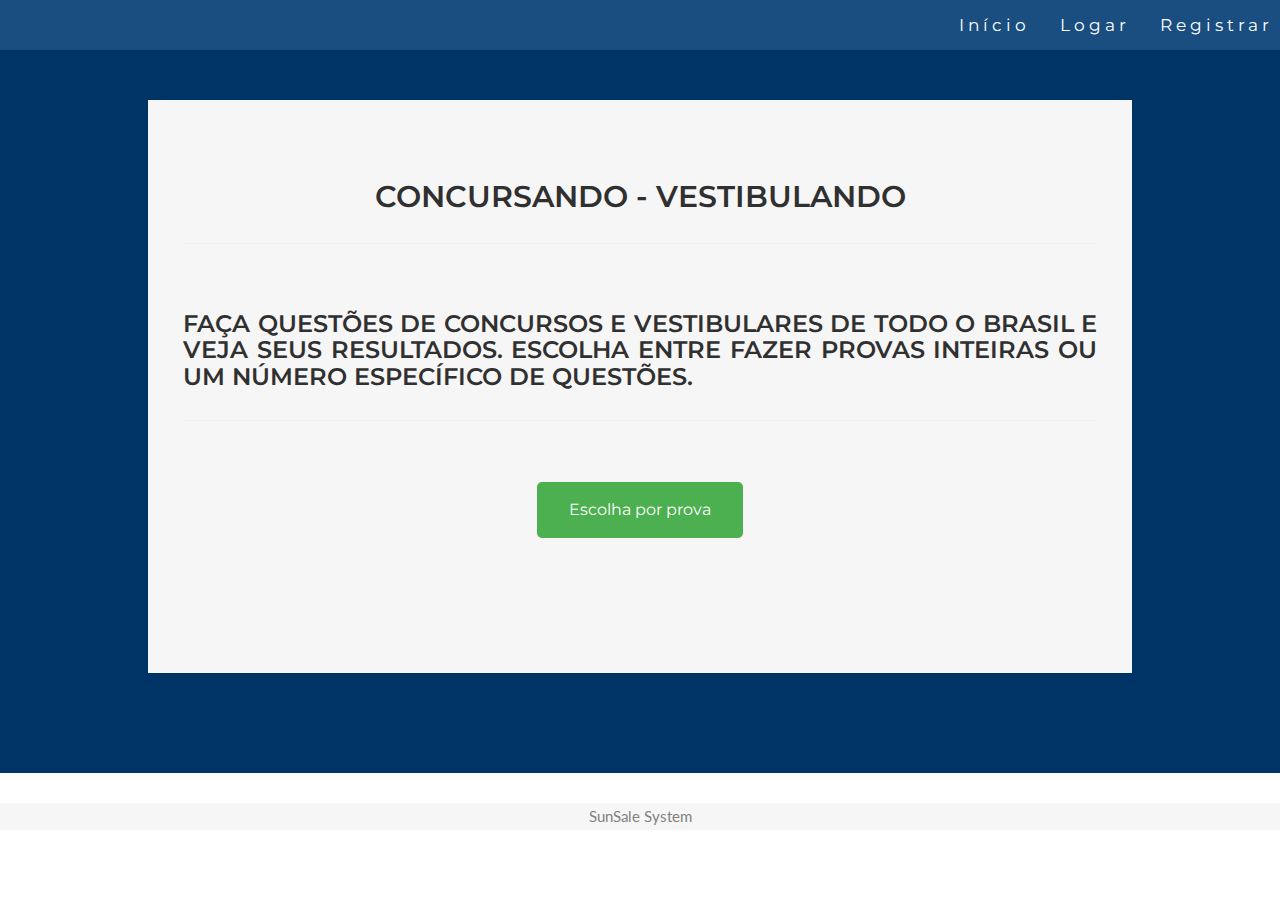
<file: index.html>
<!DOCTYPE html>
<html lang="pt-br">
<head>
    <script type="text/javascript" src="javascript/jquery.js"></script>
    <link rel="icon" type="../image/png" sizes="25x17" href="images/logo16x16.png">
    <link rel="manifest" href="/manifest.json">
    <title>Concursando - Vestibulando</title>
    <meta charset="UTF-8">
    <meta name="viewport" content="width=device-width, initial-scale=1">
    <link rel="stylesheet" href="http://maxcdn.bootstrapcdn.com/bootstrap/3.3.7/css/bootstrap.min.css">
    <link href="http://fonts.googleapis.com/css?family=Montserrat" rel="stylesheet" type="text/css">
    <link href="http://fonts.googleapis.com/css?family=Lato" rel="stylesheet" type="text/css">
    <script src="http://ajax.googleapis.com/ajax/libs/jquery/3.2.1/jquery.min.js"></script>
    <script src="http://maxcdn.bootstrapcdn.com/bootstrap/3.3.7/js/bootstrap.min.js"></script>
    <script type="text/javascript" src="javascript/scriptpagina.obfuscated.js"></script>
    <script type="text/javascript" src="javascript/jquery.maskedinput.js"></script>
    <link href="http://maxcdn.bootstrapcdn.com/font-awesome/4.7.0/css/font-awesome.min.css" rel="stylesheet">
    <link rel="stylesheet" href="css/style.css" type="text/css">
</head>

<body id="home" data-spy="scroll" data-target=".navbar" data-offset="60">
    <div id="loading">
        <img id="loading-image" src="images/hug.gif" alt="Loading..." />
    </div>
    <div class="modal fade" id="modalLogar" role="dialog">
        <div class="modal-dialog">
            <div class="modal-content">
                <div class="modal-header">
                    <button type="button" class="close" data-dismiss="modal">×</button>
                    <h4 class="modal-title" id="tituloModal">Login</h4>
                </div>
                <div class="modal-body">
                    Login:
                    <br>
                    <div class="input-group floating-label">
                        <input class="form-control valid" data-val="true"  data-val-length-max="50" data-val-required="* Campo obrigatório!!" id="UserLogin" name="UserLogin" placeholder="" type="text" value="" required>
                        <span class="validationMessage field-validation-valid" data-valmsg-for="UserLogin" data-valmsg-replace="true">
                        </span>
                        <span class="input-group-addon">
                            <i class="glyphicon glyphicon-user"></i>
                        </span>
                    </div>
                    Senha:
                    <br>
                    <div class="input-group floating-label">
                        <input class="form-control" data-val="true" data-val-required="* Campo obrigatório!!" id="UserPassword" name="UserPassword" placeholder="" type="password" required>
                        <span class="field-validation-valid validationMessage" data-valmsg-for="UserPassword" data-valmsg-replace="true">
                        </span>
                        <span class="input-group-addon">
                            <i class="glyphicon glyphicon-lock"></i>
                        </span>
                    </div>
                    <a target="_blank" href="EsqueciSenha.html">Esqueci a senha</a>
                    <div class="modal-footer">
                        <button value="Login" id="logar" onclick="logar()" class="btn btn-info">Login</button>
                    </div>
                </div>            
            </div>
        </div>
    </div>
    <div class="modal fade" id="modalAlterarSenha" role="dialog">
        <div class="modal-dialog">
            <div class="modal-content">
                <div class="modal-header">
                    <button type="button" class="close" data-dismiss="modal">×</button>
                    <h4 class="modal-title" id="tituloModal">Alterar Senha</h4>
                </div>
                <div class="modal-body">
                    Nova Senha:
                    <br>
                    <div class="input-group floating-label">
                        <input class="form-control" data-val="true" data-val-required="* Campo obrigatório!!" id="senhaAlterar" name="senhaAlterar" placeholder="" type="password" required>
                        <span class="field-validation-valid validationMessage" data-valmsg-for="senhaAlterar" data-valmsg-replace="true">
                        </span>
                        <span class="input-group-addon">
                            <i class="glyphicon glyphicon-lock"></i>
                        </span>
                    </div>
                    <div class="modal-footer">
                        <button value="alterarSenha" id="alterarSenha" onclick="AlterarSenha()" class="btn btn-info">Alterar</button>
                    </div>
                </div>            
            </div>
        </div>
    </div>
    <div class="modal fade" id="myModal" role="dialog">
        <div class="modal-dialog">
            <div class="modal-content">
                <div class="modal-header">
                    <button type="button" class="close" data-dismiss="modal">&times;</button>
                    <h4 class="modal-title" id="tituloModal"></h4>
                </div>
                <div class="modal-body" id="textoModal">
                </div>
                <div class="modal-footer">
                    <button type="button" class="btn btn-default" data-dismiss="modal">Close</button>
                </div>
            </div>
        </div>
    </div>
    <div class="topnav navbar navbar-default navbar-fixed-top">
        <ul class="nav navbar-nav navbar-right">
            <li id="navbarInicio">
                <a onclick="document.location.reload(true);">Início</a>
            </li>
            <li id="navbarLogar">
                <a onclick="AbreModalLogar();">Logar</a>
            </li>
            <li id="navbarProvas">
                <a onclick="AbreListagemProvas();">Provas</a>
            </li>
            <li id="navbarCadastrar">
                <a  onclick="AbrePaginaCadastrar();">Registrar</a>
            </li>
            <li id="navbarCadastrarProva">
                <a onclick="CadastrarProva();">Cadastrar Prova</a>
            </li>
            <li id="navbarAlterarSenha">
                <a onclick="AbreModalAlterarSenha();">Alterar Senha</a>
            </li>
            <li id="navbarSair">
                <a onclick="Deslogar();">Sair</a>
            </li>
            <li>
                &nbsp;
            </li>
        </ul>
    </div>
    <div class="jumbotron">
        <div class="interna" style="background-color: #dddddd;" align="justify">
            <div id="contact" class="container-fluid bg-grey">
                <div class="row">
                    <div class="row">
                        <div class="col-sm-12">
                            <h2 style="text-align: center;">
                                Concursando - Vestibulando
                            </h2>
                            <hr>
                            <br>
                        </div>
                    </div>
                </div>
                <div class="row" id="espacoInicio">
                    <div class="row">
                        <div class="col-sm-12">
                            <h3>
                                Faça questões de concursos e vestibulares de todo o Brasil e veja seus resultados. Escolha entre fazer provas inteiras ou um número específico de questões.
                            </h3>
                            <hr>
                            <br>
                        </div>
                    </div>
                    <div>
                        <div class="col-sm-12">
                            <div class="row">
                                <div class="col-sm-12 form-group" id="game">
                                    <h4 style="text-align: center;">
                                        <button class="buttonStartGame" onclick="AbreListagemProvas()">Escolha por prova</button>
                                        <br>
                                        <button class="buttonInicio" style="display: none;" onclick="EscolherNumeroQuestoes()">Escolha por quantidade de questões</button>
                                        <br>
                                    </h4>
                                </div>
                            </div>
                        </div>
                    </div>
                </div>
                <div class="row" id="espacoCadastrarUsuario">
                    <div class="col-sm-12">
                        <h3>
                            Qual seu nome?
                        </h3>
                        <input class="form-control" id="nome" name="nome" placeholder="Nome" type="text" required>
                        <h3>
                            Qual seu email? (Precisamos dessa informação caso precise recuperar a senha e para logar no site!)
                        </h3>
                        <input class="form-control" id="email" name="email" placeholder="E-mail" type="email" required>
                        <h3>
                            Senha?
                        </h3>
                        <input class="form-control" id="senha" name="senha" placeholder="" type="password" required>
                        <h3>
                            Data da nascimento?
                        </h3>
                        <input class="form-control" id="dataNascimento" name="dataNascimento" placeholder="" type="date" required>
                        <h4 style="text-align: center;">
                            <button id="botaoCadastrar" class="buttonStartGame" onclick="CadastrarUsuario()">Cadastrar</button>
                        </h4>
                    </div>
                </div>
                <div class="row" id="espacoProvas">
                    
                </div>
                <div class="row" id="espacoQuestoes">
                    
                </div>
                <div class="row" id="espacoExercicio">
                    <div class="row">
                        <div class="col-sm-2">
                            <button class="buttonInicio" onclick="document.location.reload(true);">Início</button>

                            <h4 style="text-align: left;">
                                Tempo:
                                <br>
                                <b style="color: blue;" id="time">
                                </b>
                                <br>
                                <br>
                                <h1 style="text-align: center;color:blue;" id="lugarTotal">

                                </h1>
                            </h4>
                        </div>
                        <div class="col-sm-8">
                            <h4 id="lugarParaConta">

                            </h4>
                        </div>
                    </div>
                    <div class="row" id="LugarProximaQuestao">

                    </div>
                </div>
            </div>
        </div>
    </div>
    <footer class="bg-grey" style="text-align: center;">
        SunSale System
    </footer>
    </div>
</body>

</html>

<script>

    document.getElementById('espacoInicio').hidden = false;
    document.getElementById('espacoCadastrarUsuario').hidden = true;
    document.getElementById('espacoProvas').hidden = true;
    document.getElementById('espacoQuestoes').hidden = true;
    document.getElementById('espacoExercicio').hidden = true;
    
    ControlaNavBar();
    removeLoader();
    topo();

    function ControlaNavBar(){
        document.getElementById('navbarSair').style.display = sessionStorage.getItem('logado') != '1' ? 'none' : '';
        document.getElementById('navbarAlterarSenha').style.display = sessionStorage.getItem('logado') != '1' ? 'none' : '';
        document.getElementById('navbarProvas').style.display = sessionStorage.getItem('logado') != '1' ? 'none' : '';
        
        document.getElementById('navbarLogar').style.display = sessionStorage.getItem('logado') == '1' ? 'none' : '';
        document.getElementById('navbarCadastrar').style.display = sessionStorage.getItem('logado') == '1' ? 'none' : '';

        document.getElementById('navbarCadastrarProva').style.display = sessionStorage.getItem('logado') == '1' && sessionStorage.getItem('admin') == '1' ? '' : 'none';
    }

    function AbrePaginaCadastrar() {
        document.getElementById('espacoInicio').hidden = true;
        document.getElementById('espacoCadastrarUsuario').hidden = false;
        document.getElementById('espacoProvas').hidden = true;
        document.getElementById('espacoQuestoes').hidden = true;
        document.getElementById('espacoExercicio').hidden = true;
        
        document.getElementById('nome').focus();
    }

    function AbreListagemProvas(){
        if(!logado()){
            alerta('Você precisa estar logado!');
            return;
        }

        openLoader();

        document.getElementById('espacoInicio').hidden = true;
        document.getElementById('espacoCadastrarUsuario').hidden = true;
        document.getElementById('espacoProvas').hidden = false;
        document.getElementById('espacoQuestoes').hidden = true;
        document.getElementById('espacoExercicio').hidden = true;
        
        BuscarProvas();
    }

    function AbreListagemQuestoesProva(codigoProva, prova){
        openLoader();

        document.getElementById('espacoInicio').hidden = true;
        document.getElementById('espacoCadastrarUsuario').hidden = true;
        document.getElementById('espacoProvas').hidden = true;
        document.getElementById('espacoQuestoes').hidden = false;
        document.getElementById('espacoExercicio').hidden = true;
        
        BuscarQuestoes(codigoProva, prova);
    }

    function AbreFazerQuestao(codigoProva, codigoQuestao){
        openLoader();

        document.getElementById('espacoInicio').hidden = true;
        document.getElementById('espacoCadastrarUsuario').hidden = true;
        document.getElementById('espacoProvas').hidden = true;
        document.getElementById('espacoQuestoes').hidden = true;
        document.getElementById('espacoExercicio').hidden = false;
        
        PreencheTime();
        PreencheQuestao(codigoQuestao, codigoProva);
    }

    function AbreModalLogar(){
        $("#modalLogar").modal();
    }

    function AbreModalAlterarSenha(){
        $("#modalAlterarSenha").modal();
    }
    
    function Deslogar(){
        sessionStorage.setItem('logado', '0');
        sessionStorage.setItem('usuario', '');
        sessionStorage.setItem('admin', '0');
        sessionStorage.setItem('CodigoUsuario', '-1');
        document.location.reload(true);
    }

    function alerta(mensagem) {
        AbrirModal("Alerta", mensagem);
    }

    function informa(mensagem) {
        AbrirModal("Informação", mensagem);
    }

    function AbrirModal(tituloModal, textoModal) {
        var titulo = document.querySelector('#tituloModal');
        var texto = document.querySelector('#textoModal');

        titulo.innerHTML = '';
        titulo.innerHTML = tituloModal;
        texto.innerHTML = '';
        texto.innerHTML = '<p>' + textoModal + '</p>';

        $("#myModal").modal();
        document.getElementById('UserLogin').focus();
    }

    function logar(){
        document.getElementById('logar').disabled = true;

        var login = document.getElementById('UserLogin').value;
        var pass = document.getElementById('UserPassword').value;

        openLoader();
        Login(login, pass);
    }

    function CadastrarUsuario(){
        var nome = document.getElementById('nome').value;
        var email = document.getElementById('email').value;
        var password = document.getElementById('senha').value;
        var datanascimento = document.getElementById('dataNascimento').value;

        document.getElementById('botaoCadastrar').disabled = true;
        
        openLoader();
        InserirUsuario(nome, email, password, datanascimento);
        removeLoader();
    }

    function AlterarSenha(){
        var codigo = sessionStorage.getItem('CodigoUsuario');
        var senha = document.getElementById('senhaAlterar').value;

        openLoader();
        var result = AtualizaSenha(codigo, senha);
        removeLoader();
    }

    function CadastrarProva(){
        AbreUrlNewTab('http://concursando.sunsalesystem.com.br/InsereProva.html');
    }

    function removeLoader(){
        $( "#loading" ).fadeOut(500, function() {
            document.getElementById('loading').hidden = true;
        });  
    }

    function openLoader(){
        document.getElementById('loading').style["display"] = "";
        pollVisibility();
    }

    const delay = ms => new Promise(resolve => setTimeout(resolve, ms));
    async function pollVisibility() {
        try {
            if (document.getElementById("loading").style.display == '') {
                return null;
            } else {
                return await delay(100).then(pollVisibility);
            }
        } catch (e) {
            console.log(e)
        }
    }

    function PreencheTime() {
        document.getElementById('time').innerHTML = '00:00:00';
        hora = 0;
        minuto = 0;
        segundo = 0;

        interval = setInterval(function () {
            segundo++;
            if (segundo == 60) {
                segundo = 0;
                minuto++;
            }
            if (minuto == 60) {
                minuto = 0;
                hora++;
            }
            document.getElementById('time').innerHTML = (hora >= 10 ? hora : '0' + hora) + ":" +
                (minuto >= 10 ? minuto : '0' + minuto) + ":" +
                (segundo >= 10 ? segundo : '0' + segundo);
        }, 1000);
    }

</script>
</file>
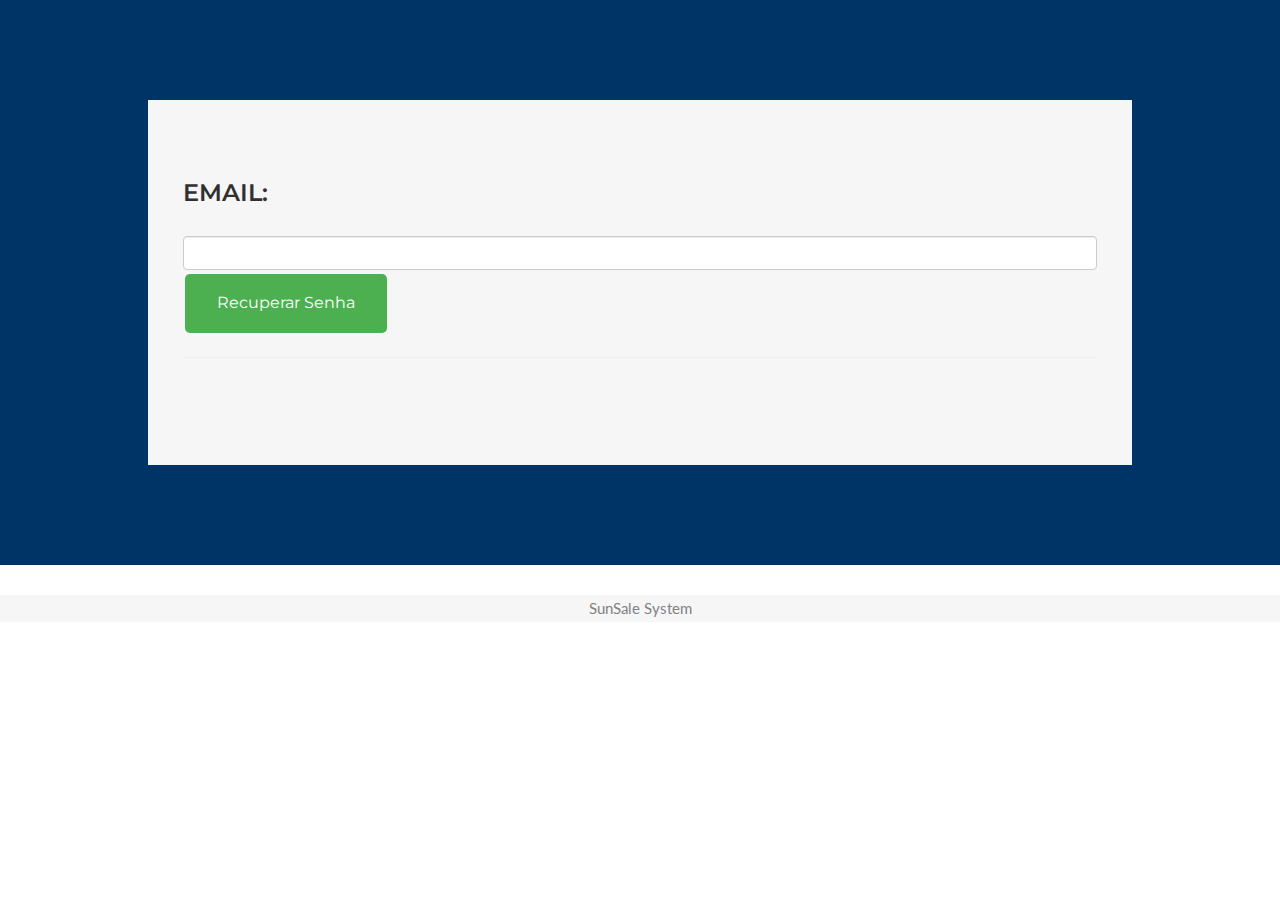
<file: EsqueciSenha.html>
<!DOCTYPE html>
<html lang="pt-br">

<head>
    <script type="text/javascript" src="javascript/jquery.js"></script>
    <link rel="icon" type="../image/png" sizes="25x17" href="images/logo16x16.png">
    <link rel="manifest" href="/manifest.json">
    <title>Concursando - Vestibulando</title>
    <meta charset="UTF-8">
    <meta name="viewport" content="width=device-width, initial-scale=1">
    <link rel="stylesheet" href="http://maxcdn.bootstrapcdn.com/bootstrap/3.3.7/css/bootstrap.min.css">
    <link href="http://fonts.googleapis.com/css?family=Montserrat" rel="stylesheet" type="text/css">
    <link href="http://fonts.googleapis.com/css?family=Lato" rel="stylesheet" type="text/css">
    <script src="http://ajax.googleapis.com/ajax/libs/jquery/3.2.1/jquery.min.js"></script>
    <script src="http://maxcdn.bootstrapcdn.com/bootstrap/3.3.7/js/bootstrap.min.js"></script>
    <script type="text/javascript" src="javascript/scriptpagina.obfuscated.js"></script>
    <script type="text/javascript" src="javascript/jquery.maskedinput.js"></script>
    <link href="http://maxcdn.bootstrapcdn.com/font-awesome/4.7.0/css/font-awesome.min.css" rel="stylesheet">
    <link rel="stylesheet" href="css/style.css" type="text/css">
</head>

<body id="home" data-spy="scroll" data-target=".navbar" data-offset="60">
    <div id="loading">
        <img id="loading-image" src="images/hug.gif" alt="Loading..." />
    </div>
    <div class="jumbotron">
        <div class="interna" style="background-color: #dddddd;" align="justify">
            <div id="contact" class="container-fluid bg-grey">
                <div class="row">
                    <div class="row">
                        <div class="col-sm-12">
                            <h3>
                                Email:
                            </h3>
                            <input class="form-control valid" data-val="true"  data-val-length-max="50" data-val-required="* Campo obrigatório!!" id="email" name="email" placeholder="" type="email" value="" required>
                            <button class="buttonStartGame" id="buttonRecupera" onclick="EnviarEmailRecupera()">Recuperar Senha</button>
                            <hr>
                            <br>
                        </div>
                    </div>
                </div>
            </div>
        </div>
    </div>
    <footer class="bg-grey" style="text-align: center;">
        SunSale System
    </footer>
    </div>
</body>

<script>
    removeLoader();

    function EnviarEmailRecupera(){
        openLoader();
        var email = document.getElementById('email').value;
        document.getElementById('buttonRecupera').disabled = true;
        RecuperaSenha(email);
    }

    function removeLoader(){
        $( "#loading" ).fadeOut(500, function() {
            document.getElementById('loading').hidden = true;
        });  
    }

    function openLoader(){
        document.getElementById('loading').style["display"] = "";
        pollVisibility();
    }

    const delay = ms => new Promise(resolve => setTimeout(resolve, ms));
    async function pollVisibility() {
        try {
            if (document.getElementById("loading").style.display == '') {
                return null;
            } else {
                return await delay(100).then(pollVisibility);
            }
        } catch (e) {
            console.log(e)
        }
    }

</script>
</file>
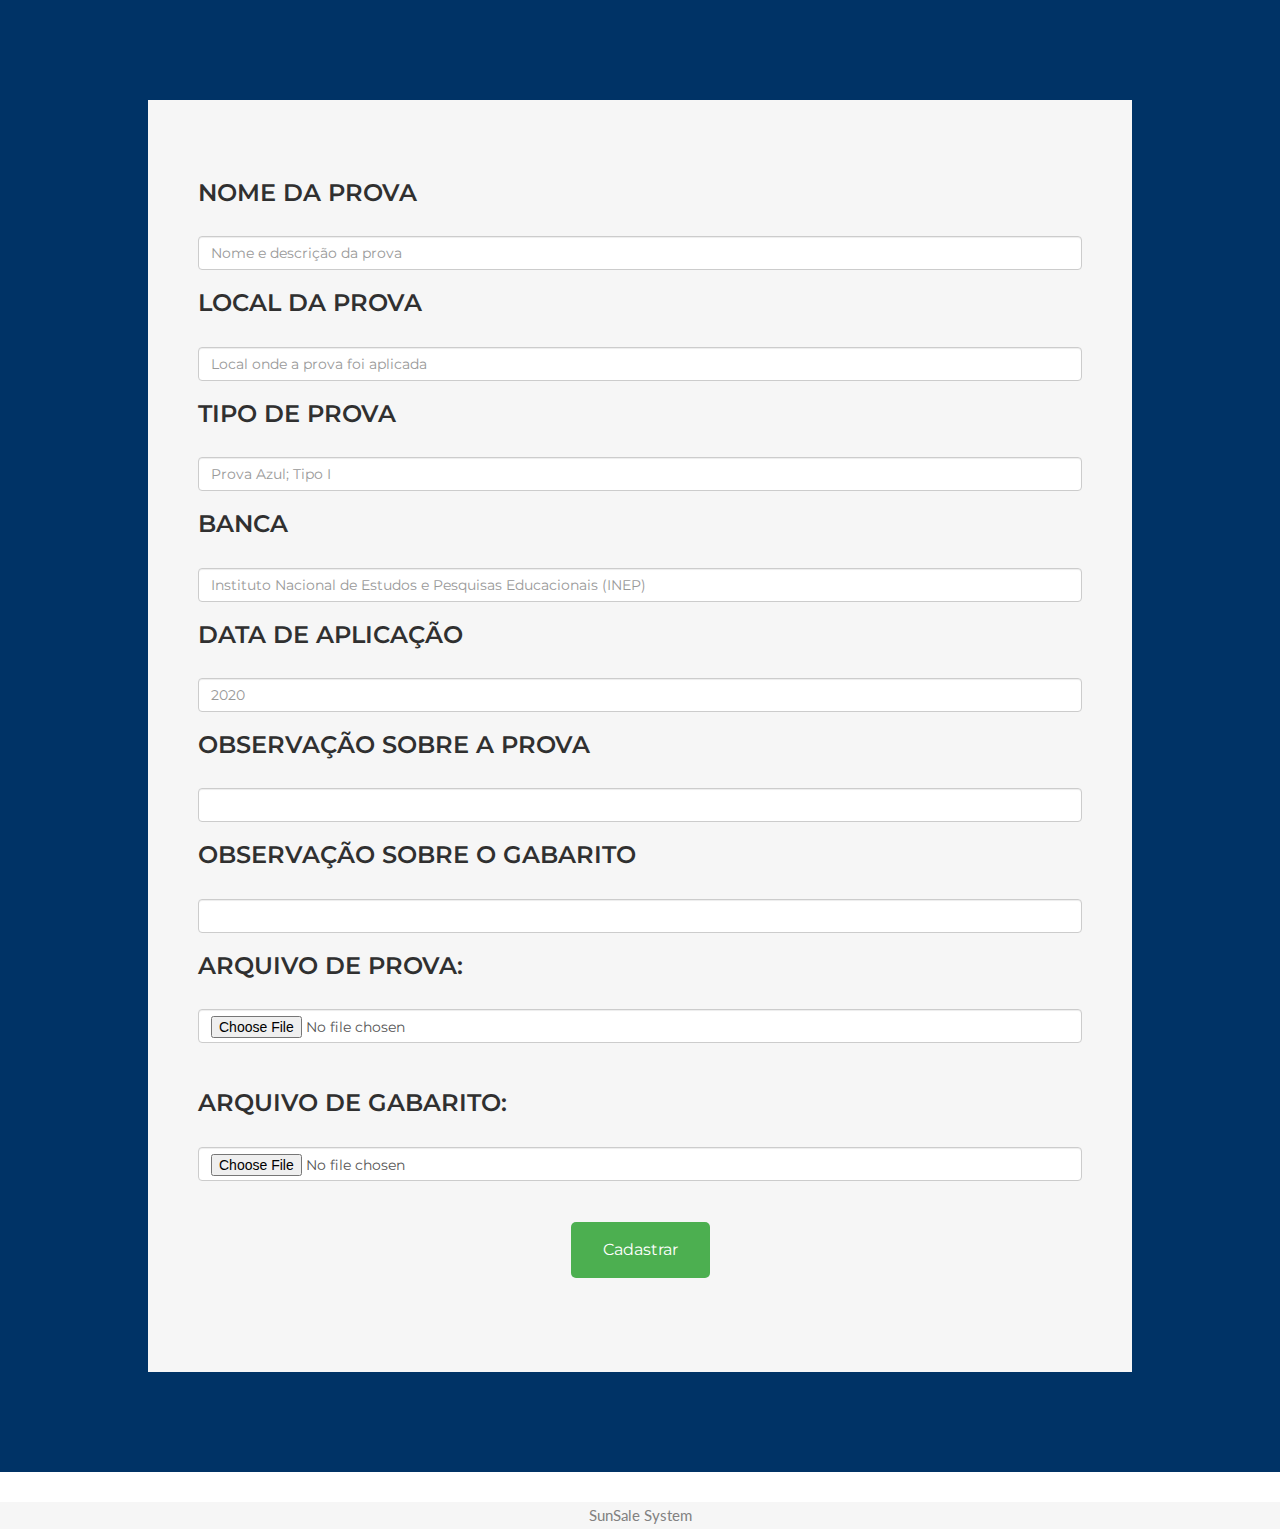
<file: InsereProva.html>
<!DOCTYPE html>
<html lang="pt-br">

<head>
    <script type="text/javascript" src="javascript/jquery.js"></script>
    <link rel="icon" type="../image/png" sizes="25x17" href="images/logo16x16.png">
    <link rel="manifest" href="/manifest.json">
    <title>Concursando - Vestibulando</title>
    <meta charset="UTF-8">
    <meta name="viewport" content="width=device-width, initial-scale=1">
    <link rel="stylesheet" href="http://maxcdn.bootstrapcdn.com/bootstrap/3.3.7/css/bootstrap.min.css">
    <link href="http://fonts.googleapis.com/css?family=Montserrat" rel="stylesheet" type="text/css">
    <link href="http://fonts.googleapis.com/css?family=Lato" rel="stylesheet" type="text/css">
    <script src="http://ajax.googleapis.com/ajax/libs/jquery/3.2.1/jquery.min.js"></script>
    <script src="http://maxcdn.bootstrapcdn.com/bootstrap/3.3.7/js/bootstrap.min.js"></script>
    <script type="text/javascript" src="javascript/jquery.maskedinput.js"></script>
    <script type="text/javascript" src="javascript/scriptpagina.obfuscated.js"></script>
    <link href="http://maxcdn.bootstrapcdn.com/font-awesome/4.7.0/css/font-awesome.min.css" rel="stylesheet">
    <link rel="stylesheet" href="css/style.css" type="text/css">
</head>

<body id="home" data-spy="scroll" data-target=".navbar" data-offset="60">
    <div class="modal fade" id="myModal" role="dialog">
        <div class="modal-dialog">
            <div class="modal-content">
                <div class="modal-header">
                    <button type="button" class="close" data-dismiss="modal">&times;</button>
                    <h4 class="modal-title" id="tituloModal"></h4>
                </div>
                <div class="modal-body" id="textoModal">
                </div>
                <div class="modal-footer">
                    <button type="button" class="btn btn-default" data-dismiss="modal">Close</button>
                </div>
            </div>
        </div>
    </div>
    <div class="jumbotron">
        <div class="interna" style="background-color: #dddddd;" align="justify">
            <div id="contact" class="container-fluid bg-grey">
                <div class="row" id="espacoCadastrarUsuario">
                    <div class="col-sm-12">
                        <h3>
                            Nome da prova
                        </h3>
                        <input class="form-control" id="nome" name="nome" placeholder="Nome e descrição da prova" type="text" required>
                        <h3>
                            Local da prova
                        </h3>
                        <input class="form-control" id="local" name="local" placeholder="Local onde a prova foi aplicada" type="text" required>
                        <h3>
                            Tipo de prova
                        </h3>
                        <input class="form-control" id="tipo" name="tipo" placeholder="Prova Azul; Tipo I" type="text" required>
                        <h3>
                            Banca
                        </h3>
                        <input class="form-control" id="banca" name="banca" placeholder="Instituto Nacional de Estudos e Pesquisas Educacionais (INEP)" type="text" required>
                        <h3>
                            Data de aplicação
                        </h3>
                        <input class="form-control" id="dataAplicacao" name="dataAplicacao" placeholder="2020" type="text" required>
                        <h3>
                            Observação sobre a prova
                        </h3>
                        <input class="form-control" id="observacaoProva" name="observacaoProva" placeholder="" type="text" required>
                        <h3>
                            Observação sobre o gabarito
                        </h3>
                        <input class="form-control" id="observacaoGabarito" name="observacaoGabarito" placeholder="" type="text" required>
                        <h3>
                            Arquivo de prova:
                        </h3>
                        <input class="form-control" type="file" id="fileProva" name="fileProva"><br>
                        <h3>
                            Arquivo de gabarito:
                        </h3>
                        <input class="form-control" type="file" id="fileGabarito" name="fileGabarito"><br>

                        <h4 style="text-align: center;">
                            <button id="botaoCadastrar" class="buttonStartGame" onclick="Cadastrar()">Cadastrar</button>
                        </h4>
                    </div>
                </div>
            </div>
        </div>
    </div>
    <footer class="bg-grey" style="text-align: center;">
        SunSale System
    </footer>
    </div>
</body>

</html>

<script>

    document.getElementById('fileProva').addEventListener('input', getDataURLProva, false);
    document.getElementById('fileGabarito').addEventListener('input', getDataURLGabarito, false);
    var Gabarito = null;
    var ProvaArquivo = null;

    function getDataURLProva() {
        document.getElementById('botaoCadastrar').disabled = true;

        var feito = false;
        var reader = new FileReader();

        reader.onload = function () {
            document.getElementById('botaoCadastrar').disabled = false;
            ProvaArquivo = reader.result;
        };
        reader.onerror = function (error) {
            console.log('Error: ', error);
        };
    
        reader.readAsDataURL(document.getElementById('fileProva').files[0]);
    }

    function getDataURLGabarito() {
        document.getElementById('botaoCadastrar').disabled = true;

        var feito = false;
        var reader = new FileReader();

        reader.onload = function () {
            document.getElementById('botaoCadastrar').disabled = false;
            Gabarito = reader.result;
        };
        reader.onerror = function (error) {
            console.log('Error: ', error);
        };
    
        reader.readAsDataURL(document.getElementById('fileGabarito').files[0]);
    }

    function alerta(mensagem) {
        AbrirModal("Alerta", mensagem);
    }

    function informa(mensagem) {
        AbrirModal("Informação", mensagem);
    }

    function AbrirModal(tituloModal, textoModal) {
        var titulo = document.querySelector('#tituloModal');
        var texto = document.querySelector('#textoModal');

        titulo.innerHTML = '';
        titulo.innerHTML = tituloModal;
        texto.innerHTML = '';
        texto.innerHTML = '<p>' + textoModal + '</p>';

        $("#myModal").modal();
        document.getElementById('UserLogin').focus();
    }

    function Cadastrar(){
        var Nomeprova = document.getElementById('nome').value;
        var Local = document.getElementById('local').value;
        var Tipoprova = document.getElementById('tipo').value;
        var Dataaplicacao = document.getElementById('dataAplicacao').value;
        var Observacaoprova = document.getElementById('observacaoProva').value;
        var Observacaogabarito = document.getElementById('observacaoGabarito').value;
        var CodigoUsuario = sessionStorage.getItem('CodigoUsuario');
        var Banca = document.getElementById('banca').value;

        console.log(ProvaArquivo);
        console.log(Gabarito);
        document.getElementById('botaoCadastrar').disabled = true;

        InserirProva(Nomeprova, Local, Tipoprova, Dataaplicacao, Observacaoprova, Observacaogabarito, ProvaArquivo, Gabarito, CodigoUsuario, Banca);
        Gabarito = null;
        ProvaArquivo = null;
    }

</script>
</file>
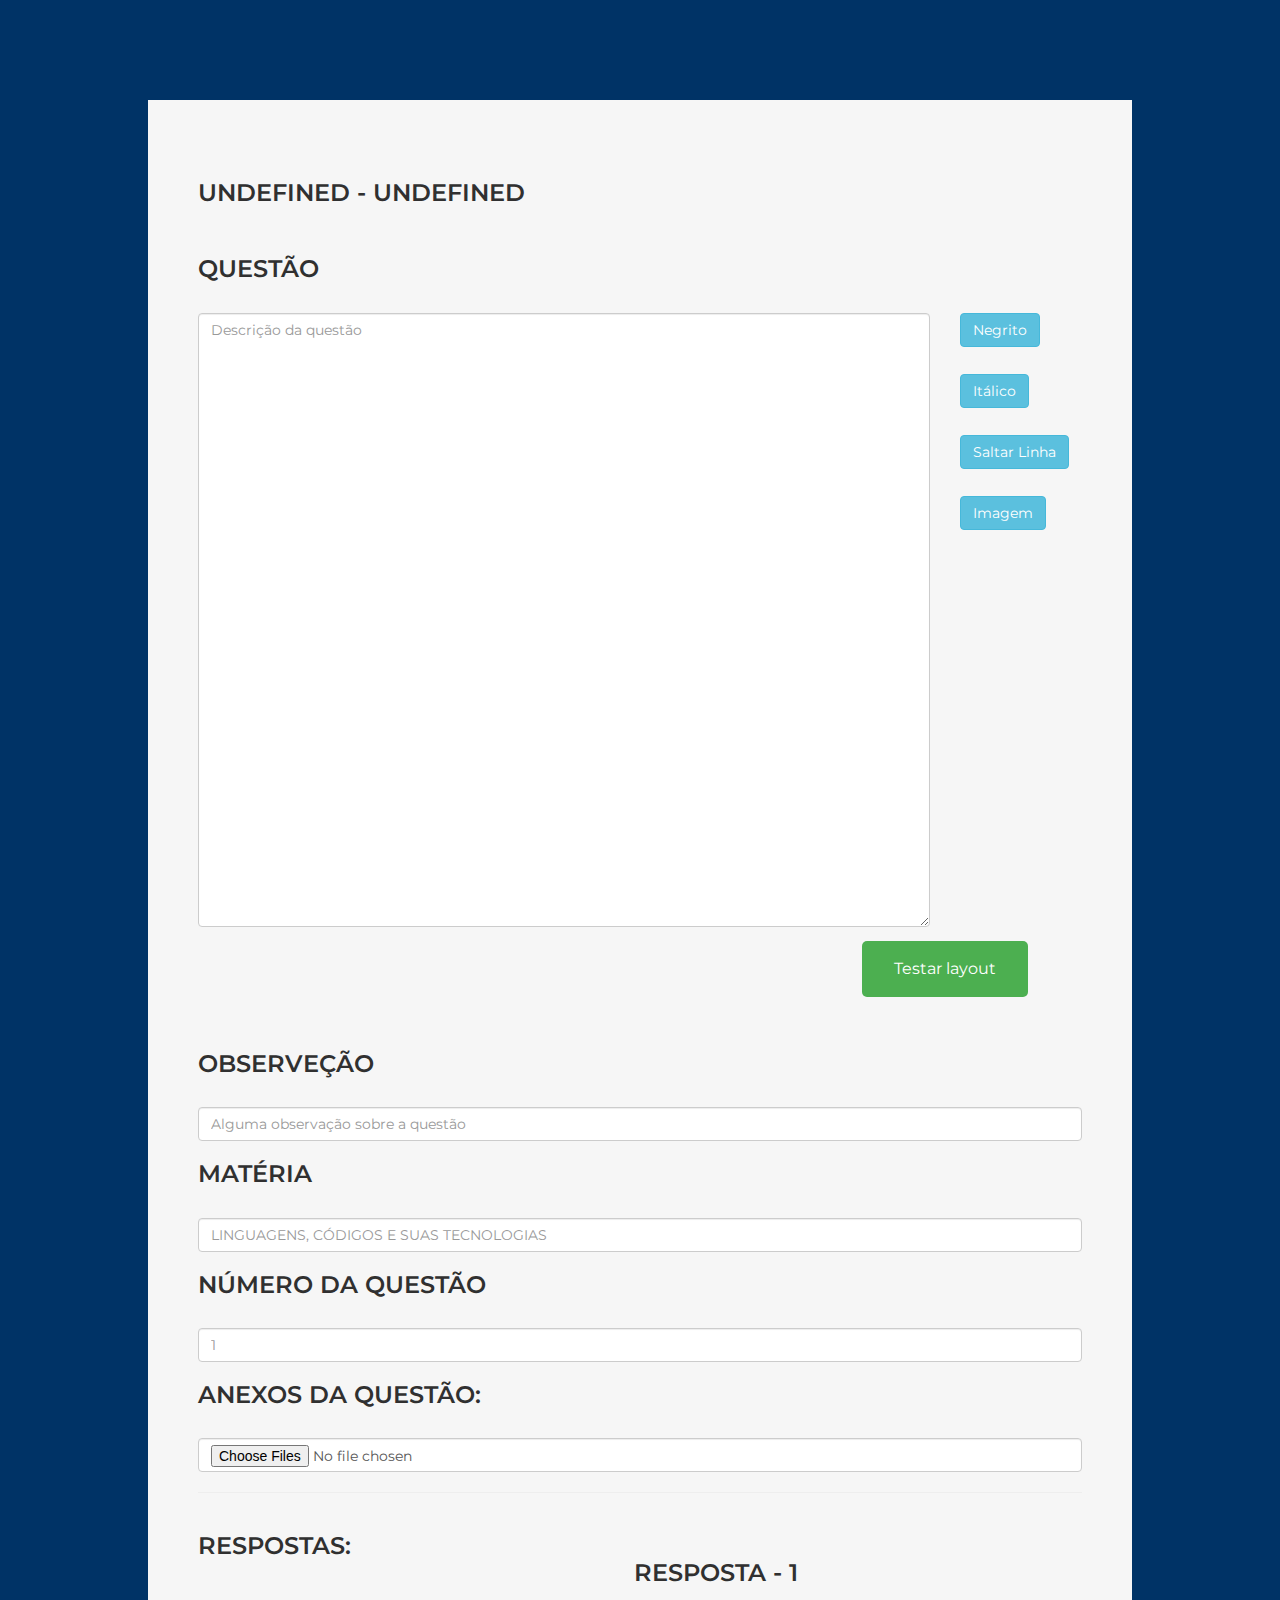
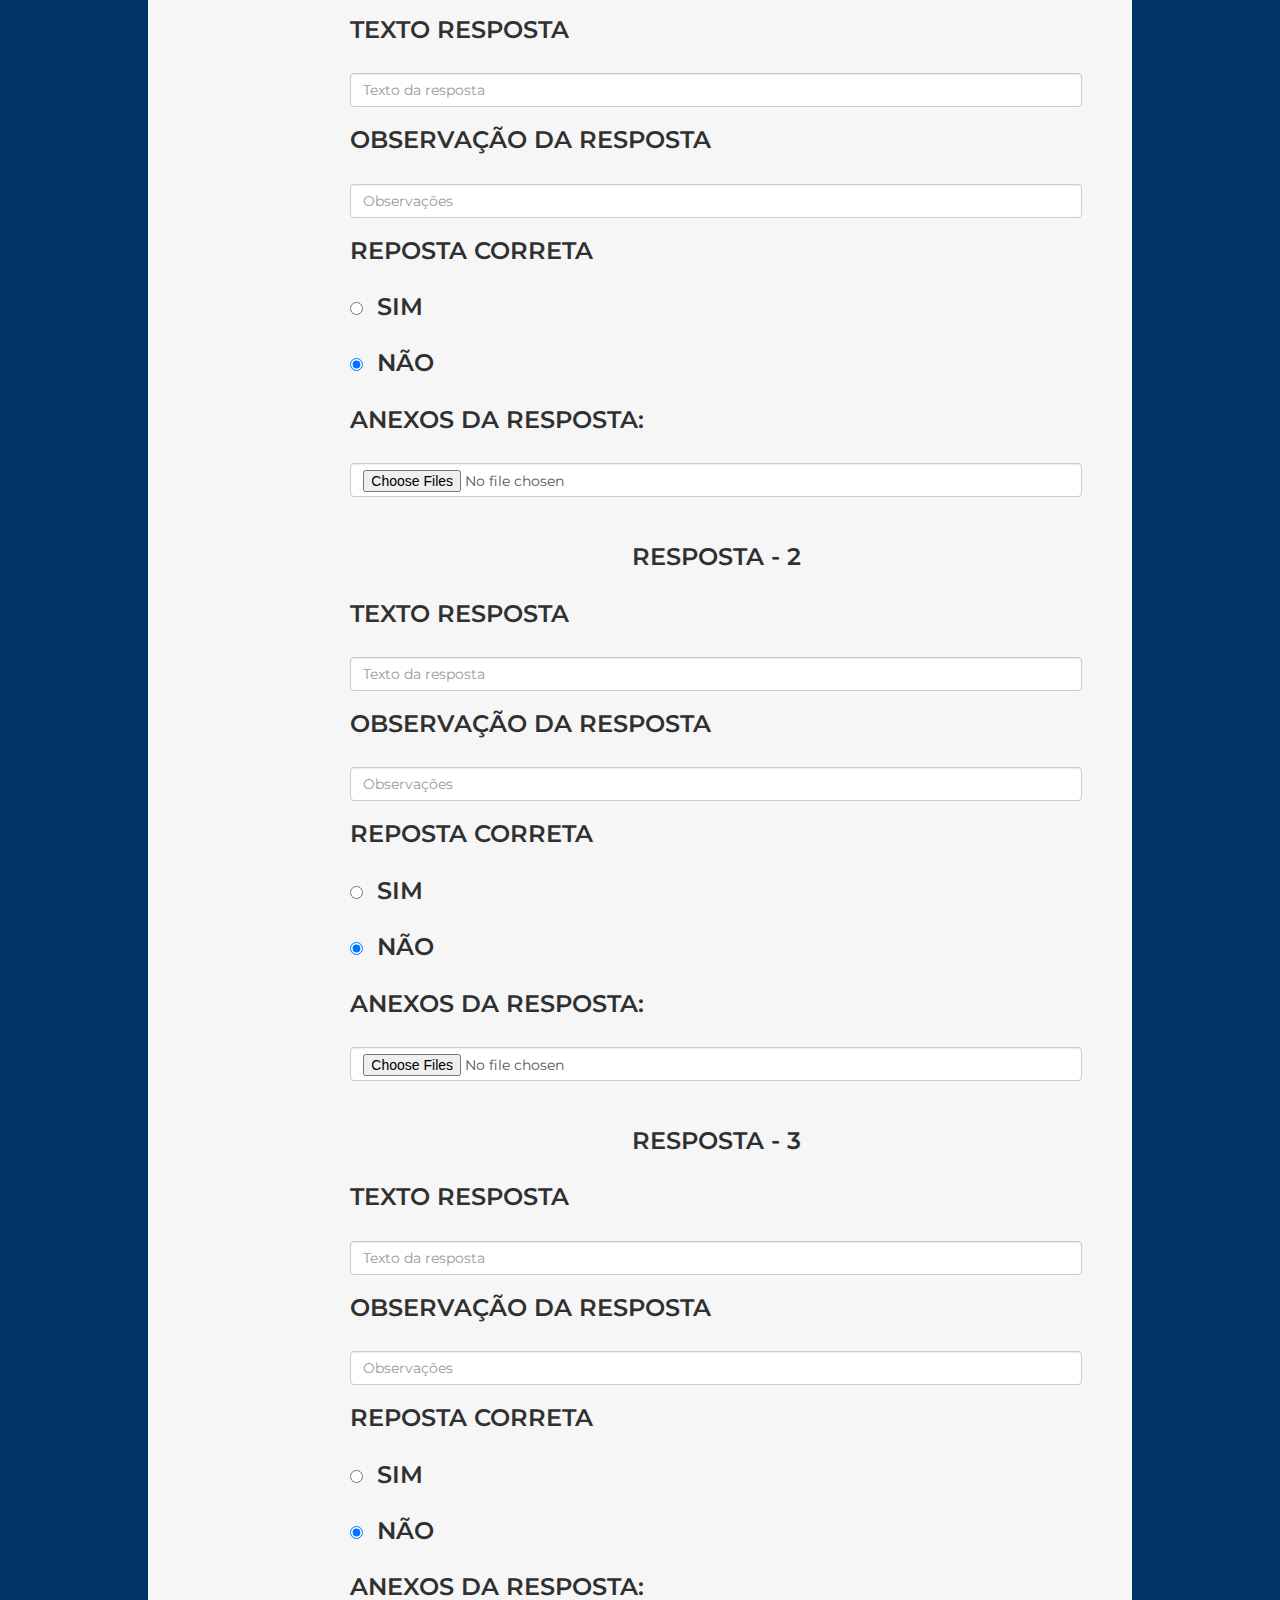
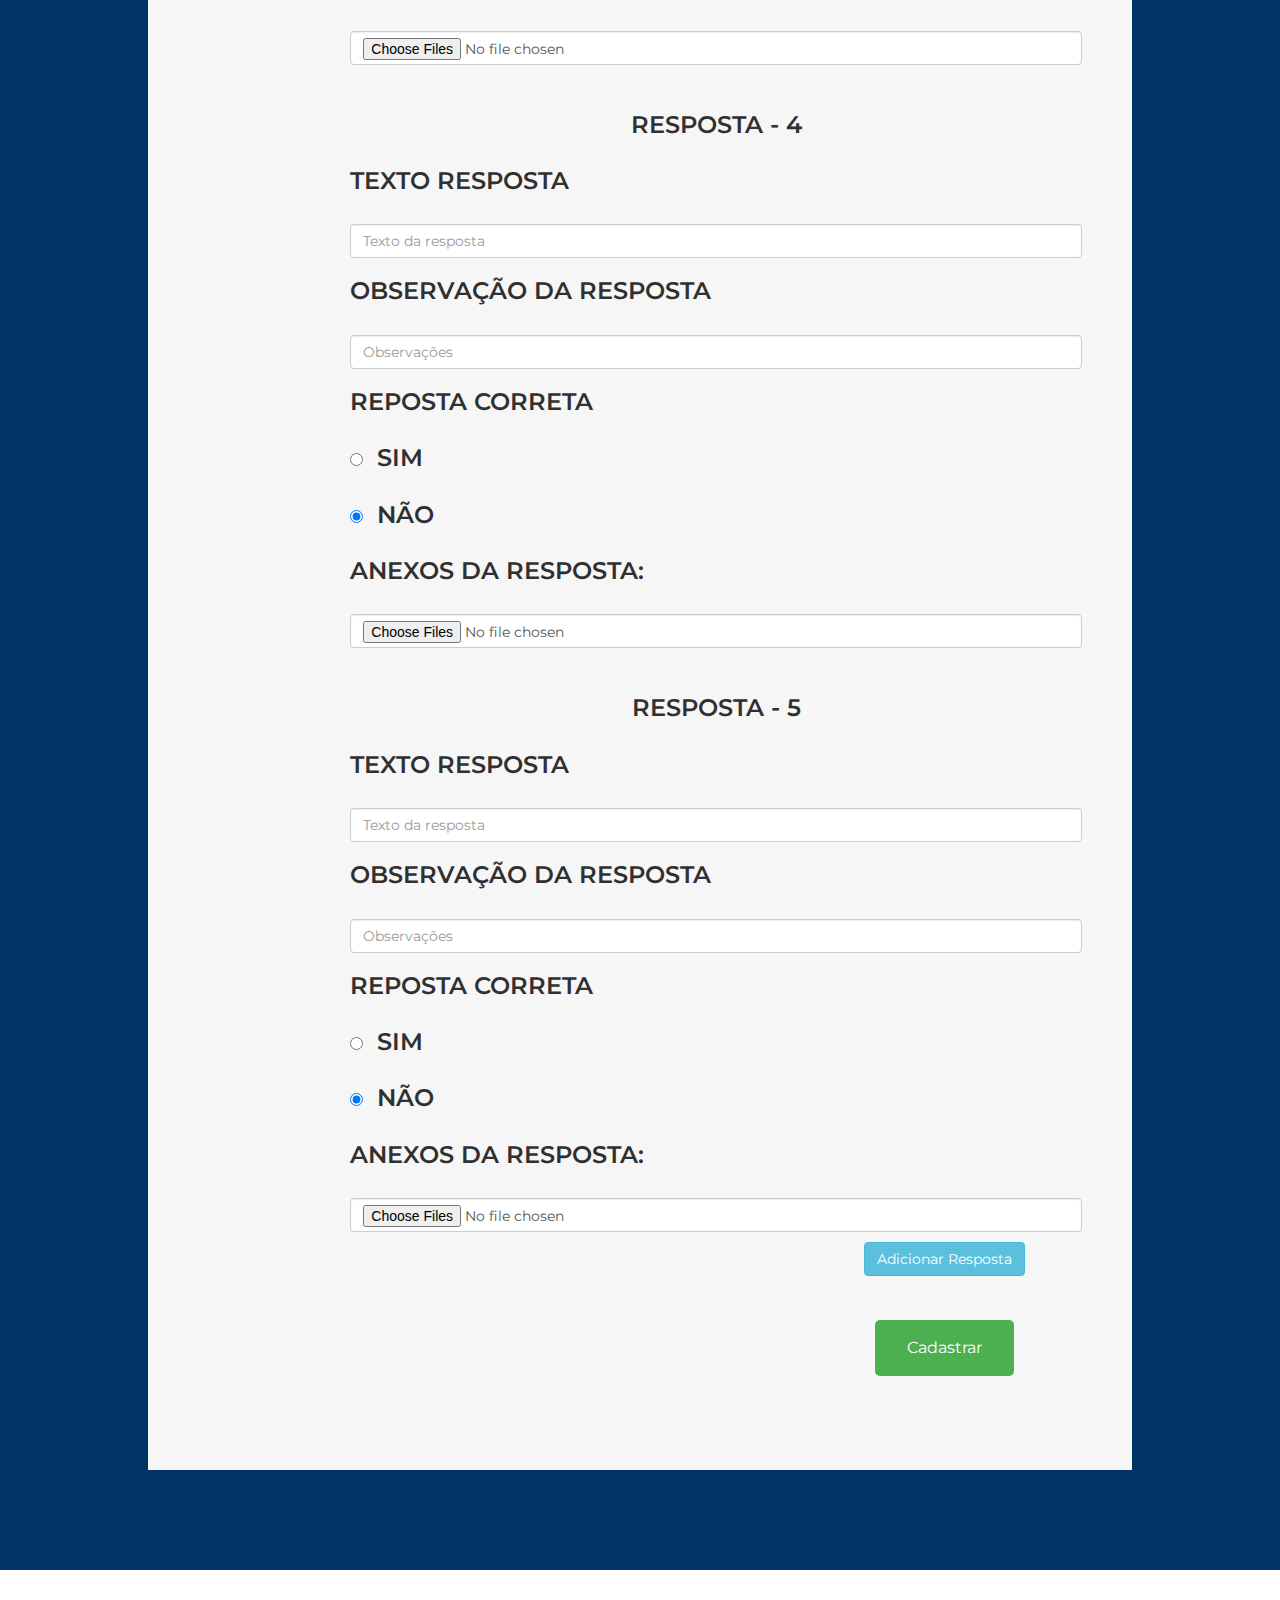
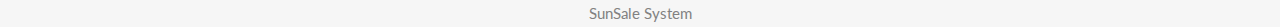
<file: InsereQuestao.html>
<!DOCTYPE html>
<html lang="pt-br">

<head>
    <script type="text/javascript" src="javascript/jquery.js"></script>
    <link rel="icon" type="../image/png" sizes="25x17" href="images/logo16x16.png">
    <link rel="manifest" href="/manifest.json">
    <title>Concursando - Vestibulando</title>
    <meta charset="UTF-8">
    <meta name="viewport" content="width=device-width, initial-scale=1">
    <link rel="stylesheet" href="http://maxcdn.bootstrapcdn.com/bootstrap/3.3.7/css/bootstrap.min.css">
    <link href="http://fonts.googleapis.com/css?family=Montserrat" rel="stylesheet" type="text/css">
    <link href="http://fonts.googleapis.com/css?family=Lato" rel="stylesheet" type="text/css">
    <script src="http://ajax.googleapis.com/ajax/libs/jquery/3.2.1/jquery.min.js"></script>
    <script src="http://maxcdn.bootstrapcdn.com/bootstrap/3.3.7/js/bootstrap.min.js"></script>
    <script type="text/javascript" src="javascript/jquery.maskedinput.js"></script>
    <script type="text/javascript" src="javascript/scriptpagina.obfuscated.js"></script>
    <link href="http://maxcdn.bootstrapcdn.com/font-awesome/4.7.0/css/font-awesome.min.css" rel="stylesheet">
    <link rel="stylesheet" href="css/style.css" type="text/css">
</head>

<body id="home" data-spy="scroll" data-target=".navbar" data-offset="60">
    <div id="loading">
        <img id="loading-image" src="images/hug.gif" alt="Loading..." />
    </div>
    <div class="modal fade" id="myModal" role="dialog">
        <div class="modal-dialog">
            <div class="modal-content">
                <div class="modal-header">
                    <button type="button" class="close" data-dismiss="modal">&times;</button>
                    <h4 class="modal-title" id="tituloModal"></h4>
                </div>
                <div class="modal-body" id="textoModal">
                </div>
                <div class="modal-footer">
                    <button type="button" class="btn btn-default" data-dismiss="modal">Close</button>
                </div>
            </div>
        </div>
    </div>
    <div class="jumbotron">
        <div class="interna" style="background-color: #dddddd;" align="justify">
            <div id="contact" class="container-fluid bg-grey">
                <div class="row">
                    <div class="col-sm-12" id="descricaoProva">
                    </div>
                </div>
                <div class="row">
                    <div class="col-sm-12" id="descricaoProva">
                        <h3>
                            Questão
                        </h3>
                    </div>
                </div>
                <div class="row">
                    <div class="col-sm-10">
                        <textarea class="form-control" id="questao" name="questao" placeholder="Descrição da questão" type="text" required rows="30"></textarea>
                    </div>
                    <div class="col-sm-2">
                        <button type="button" class="btn btn-info" onclick="document.getElementById('questao').value += '<b></b>'">Negrito</button><br><br>
                        <button type="button" class="btn btn-info" onclick="document.getElementById('questao').value += '<i></i>'">Itálico</button><br><br>
                        <button type="button" class="btn btn-info" onclick="document.getElementById('questao').value += '<br>'">Saltar Linha</button><br><br>
                        <button type="button" class="btn btn-info" onclick="document.getElementById('questao').value += `<img src='#' alt='Anexo' id='divAnexo` + contadorImagem + `'/>`; contadorImagem++">Imagem</button><br><br>
                    </div>
                </div>
                <div class="row">
                    <div class="col-sm-8">
                        &nbsp
                    </div>
                    <div class="col-sm-4">
                        <h4 style="text-align: center;">
                            <button class="buttonStartGame" onclick="abrirTesteQuestao()">Testar layout</button>
                        </h4>
                    </div>
                </div>
                <div class="row">
                    <div class="col-sm-12">
                        <h3>
                            Observeção
                        </h3>
                        <input class="form-control" id="observacaoQuestao" name="observacaoQuestao" placeholder="Alguma observação sobre a questão" type="text" required>
                        <h3>
                            Matéria
                        </h3>
                        <input class="form-control" id="materia" name="materia" placeholder="LINGUAGENS, CÓDIGOS E SUAS TECNOLOGIAS" type="text" required>
                        <h3>
                            Número da questão
                        </h3>
                        <input class="form-control" id="numeroQuestao" name="numeroQuestao" placeholder="1" type="text" required>
                        <h3>
                            Anexos da questão:
                        </h3>
                        <input class="form-control" type="file" id="fileQuestao" name="fileQuestao" multiple="multiple">
                        <hr>
                    </div>
                </div>
                <div class="row">
                    <div class="col-sm-2">
                        <h3>
                            Respostas:
                        </h3>
                    </div>
                    <div id="respostas" class="col-sm-10">
                        

                    </div>
                </div>
                <div class="row">
                    <div class="col-sm-8">
                    </div>
                    <div id="respostas" class="col-sm-4">
                        <h4 style="text-align: center;">
                            <button type="button" class="btn btn-info" onclick="adicionarResposta()">Adicionar Resposta</button>
                        </h4>
                    </div>
                </div>
                <div class="row">
                    <div class="col-sm-8">
                    </div>
                    <div id="respostas" class="col-sm-4">
                        <h4 style="text-align: center;">
                            <button id="botaoCadastrar" class="buttonStartGame" onclick="CadastrarQuestao()">Cadastrar</button>
                        </h4>
                    </div>
                </div>
            </div>
        </div>
    </div>
    <footer class="bg-grey" style="text-align: center;">
        SunSale System
    </footer>
    </div>
</body>

</html>

<script>

    document.getElementById('descricaoProva').innerHTML = `<h3>${queryObj().Prova} - ${queryObj().Descricao}</h3>`;
    document.getElementById('fileQuestao').addEventListener('input', getDataURLQuestao, false);
    questoesAnexo = new Array();
    respostasAnexo = new Array();
    removeLoader();
    let contadorImagem=0;

    function getDataURLQuestao() {
        var feito = false;
        var reader = new FileReader();

        reader.onload = function () {
            questoesAnexo.push(reader.result);
        };
        reader.onerror = function (error) {
            console.log('Error: ', error);
        };
    
        var files = document.getElementById('fileQuestao').files;
        reader.readAsDataURL(files[files.length-1]);
        
    }

    function getDataURLResposta(number) {
        var feito = false;
        var reader = new FileReader();

        reader.onload = function () {
            respostasAnexo[number-1].push(reader.result);
        };
        reader.onerror = function (error) {
            console.log('Error: ', error);
        };
    
        var files = document.getElementById('fileResposta' + number).files;
        reader.readAsDataURL(files[files.length-1]);
        
    }

    let numeroQuestoes = 0;
    adicionarResposta();
    adicionarResposta();
    adicionarResposta();
    adicionarResposta();
    adicionarResposta();

    function adicionarResposta(){
        numeroQuestoes+=1;
        var html = '';

        html += `
                        <br>
                        <h3 style="text-align: center;">
                            Resposta - ${numeroQuestoes}
                        </h3>
                        <h3>
                            Texto Resposta
                        </h3>
                        <input class="form-control" id="numeroQuestao${numeroQuestoes}" name="resposta${numeroQuestoes}" placeholder="Texto da resposta" type="text" required>
                        <h3>
                            Observação da resposta
                        </h3>
                        <input class="form-control" id="observacaoResposta${numeroQuestoes}" name="observacaoResposta${numeroQuestoes}" placeholder="Observações" type="text" required>
                        <h3>
                            Reposta correta
                        </h3>
                        <h3><input class="" id="respostaCorretaSim${numeroQuestoes}" name="respostaCorreta${numeroQuestoes}" value="Sim" type="radio" required>&nbsp Sim</h3>
                        <h3><input class="" id="respostaCorretaNao${numeroQuestoes}" name="respostaCorreta${numeroQuestoes}" value="Não" type="radio" required checked>&nbsp Não</h3>
                        <h3>
                            Anexos da resposta:
                        </h3>
                        <input class="form-control" type="file" id="fileResposta${numeroQuestoes}" name="fileResposta" multiple="multiple" oninput='getDataURLResposta(${numeroQuestoes})'>
        `;

        document.getElementById('respostas').innerHTML += html; 
        respostasAnexo.push(new Array());
    }

    function alerta(mensagem) {
        AbrirModal("Alerta", mensagem);
    }

    function informa(mensagem) {
        AbrirModal("Informação", mensagem);
    }

    function abrirTesteQuestao() {
        AbrirModal("A questão ficará dessa forma na tela", document.getElementById('questao').value);
    }

    function AbrirModal(tituloModal, textoModal) {
        var titulo = document.querySelector('#tituloModal');
        var texto = document.querySelector('#textoModal');

        titulo.innerHTML = '';
        titulo.innerHTML = tituloModal;
        texto.innerHTML = '';
        texto.innerHTML = '<p>' + textoModal + '</p>';

        $("#myModal").modal();
    }

    class Anexo{
        constructor(Anexo){
            this.Anexo = Anexo;
        }
    }
    
    class Questao{
        constructor(Campoquestao, Observacaoquestao, Materia, Codigoprova, Numeroquestao, anexosQuestao){
            this.Campoquestao = Campoquestao;
            this.Observacaoquestao = Observacaoquestao;
            this.Materia = Materia;
            this.Codigoprova = Codigoprova;
            this.Numeroquestao = Numeroquestao;
            this.anexosQuestao = anexosQuestao;
        }
    }

    class RespostaQuestao{
        constructor(Textoresposta, Certa, Observacaoresposta, anexos){
            this.Textoresposta = Textoresposta;
            this.Certa = Certa;
            this.Observacaoresposta = Observacaoresposta;
            this.anexos = anexos;
        }
    }

    class QuestaoProva{
        constructor(questao, respostas, codUsuario){
            this.questao = questao;
            this.respostas = respostas;
            this.codUsuario = codUsuario;
        }
    }

    function MontaQuestao(){
        var Campoquestao = document.getElementById('questao').value;
        Campoquestao = Campoquestao.replaceAll("'", '"');
        var Observacaoquestao = document.getElementById('observacaoQuestao').value;
        Observacaoquestao = Observacaoquestao.replaceAll("'", '"');
        var Materia = document.getElementById('materia').value;
        Materia = Materia.replaceAll("'", '"');
        var Codigoprova = queryObj().Prova;
        var Numeroquestao = document.getElementById('numeroQuestao').value;
        var anexosQuestao = new Array();
        
        for(i = 0;i<questoesAnexo.length;i++){
            var temp = new Anexo(questoesAnexo[i]);
            anexosQuestao.push(temp);
        }
        var questao = new Questao(Campoquestao, Observacaoquestao, Materia, Codigoprova, Numeroquestao, anexosQuestao);
        return questao;
    }
    
    function MontaRespostas(){
        var respostas = new Array();
        
        for(i = 1; i <= numeroQuestoes;i++){
            var Textoresposta = document.getElementById('numeroQuestao' + i).value;
            var Certa = document.getElementById('respostaCorretaSim' + i).checked ? '1' : '0';
            var Observacaoresposta = document.getElementById('observacaoResposta' + i).value;
            var anexos = new Array();
        
            for(j = 0;j<respostasAnexo[i-1].length;j++){
                var temp = new Anexo(respostasAnexo[i-1][j]);
                anexos.push(temp);
            }
            var temp = new RespostaQuestao(Textoresposta, Certa, Observacaoresposta, anexos);
            respostas.push(temp);
        }
        
        return respostas;
    }

    function CadastrarQuestao(){
        openLoader();

        var questao = MontaQuestao();
        var respostas = MontaRespostas();

        var questaoProva = new QuestaoProva(questao, respostas, sessionStorage.getItem('CodigoUsuario'));

        var xhr = new XMLHttpRequest();
        
        var dados = JSON.stringify(questaoProva);
        console.log(dados);

        xhr.open("POST", "http://concursando.sunsalesystem.com.br/PHP/InsereQuestao.php");
        xhr.setRequestHeader('Content-Type', 'application/json');

        xhr.addEventListener("load", function() {
            removeLoader();
            if (xhr.status == 200) {
                if(JSON.parse(xhr.response).Sucesso){
                    alert('Inserido com sucesso!');
                    location.reload();
                    topo();
                }
                else{
                    alert(JSON.parse(xhr.response).Mensagem);
                }
            } else {
                alert('Não foi possível inserir');
            }
        }
        );

        xhr.send(dados);
    }

    function removeLoader(){
        $( "#loading" ).fadeOut(500, function() {
            document.getElementById('loading').hidden = true;
        });  
    }

    function openLoader(){
        document.getElementById('loading').style["display"] = "";
        pollVisibility();
    }

    const delay = ms => new Promise(resolve => setTimeout(resolve, ms));
    async function pollVisibility() {
        try {
            if (document.getElementById("loading").style.display == '') {
                return null;
            } else {
                return await delay(100).then(pollVisibility);
            }
        } catch (e) {
            console.log(e)
        }
    }


</script>
</file>
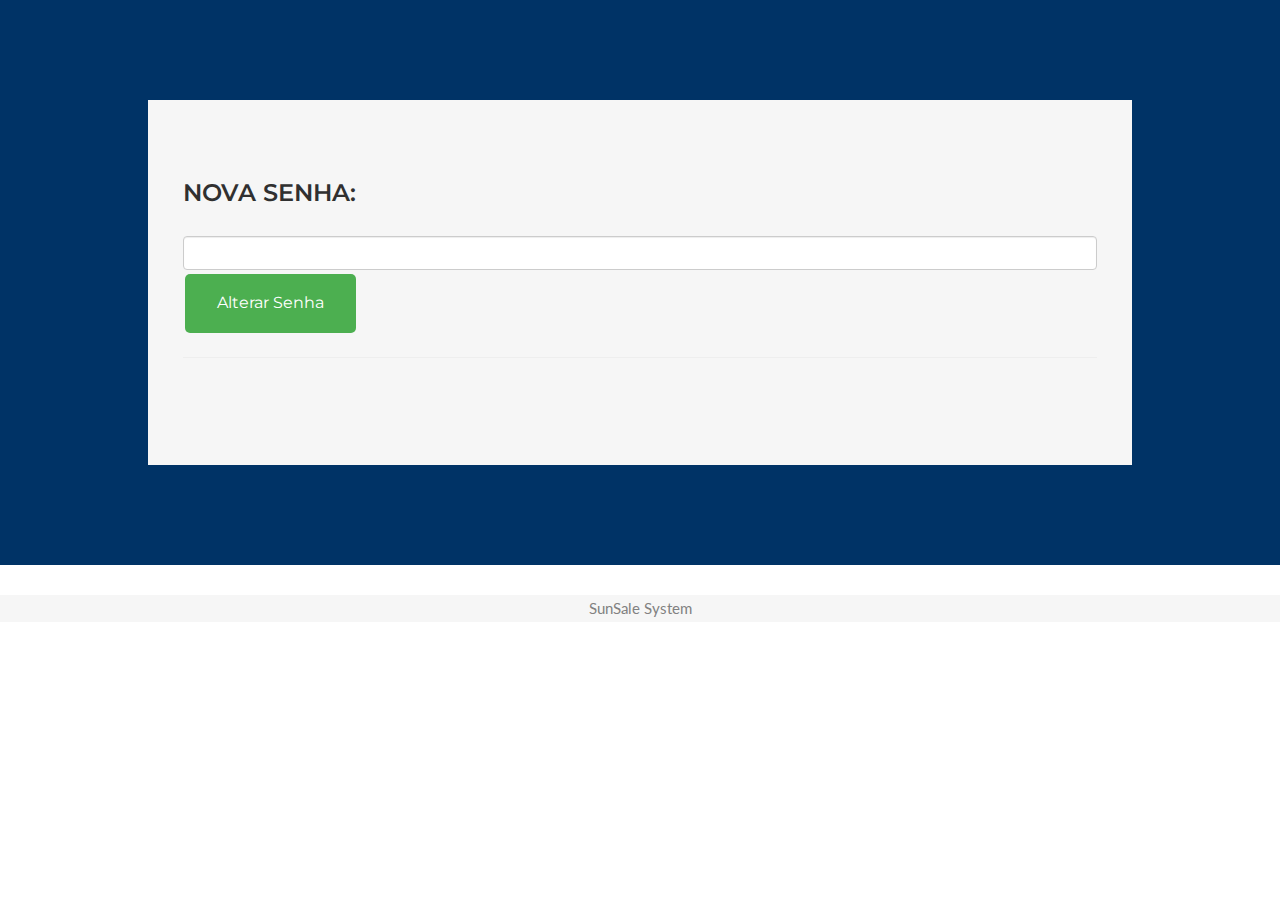
<file: RecuperaSenha.html>
<!DOCTYPE html>
<html lang="pt-br">

<head>
    <script type="text/javascript" src="javascript/jquery.js"></script>
    <link rel="icon" type="../image/png" sizes="25x17" href="images/logo16x16.png">
    <link rel="manifest" href="/manifest.json">
    <title>Concursando - Vestibulando</title>
    <meta charset="UTF-8">
    <meta name="viewport" content="width=device-width, initial-scale=1">
    <link rel="stylesheet" href="http://maxcdn.bootstrapcdn.com/bootstrap/3.3.7/css/bootstrap.min.css">
    <link href="http://fonts.googleapis.com/css?family=Montserrat" rel="stylesheet" type="text/css">
    <link href="http://fonts.googleapis.com/css?family=Lato" rel="stylesheet" type="text/css">
    <script src="http://ajax.googleapis.com/ajax/libs/jquery/3.2.1/jquery.min.js"></script>
    <script src="http://maxcdn.bootstrapcdn.com/bootstrap/3.3.7/js/bootstrap.min.js"></script>
    <script type="text/javascript" src="javascript/scriptpagina.obfuscated.js"></script>
    <script type="text/javascript" src="javascript/jquery.maskedinput.js"></script>
    <link href="http://maxcdn.bootstrapcdn.com/font-awesome/4.7.0/css/font-awesome.min.css" rel="stylesheet">
    <link rel="stylesheet" href="css/style.css" type="text/css">
</head>

<body id="home" data-spy="scroll" data-target=".navbar" data-offset="60">
    <div id="loading">
        <img id="loading-image" src="images/hug.gif" alt="Loading..." />
    </div>
    <div class="jumbotron">
        <div class="interna" style="background-color: #dddddd;" align="justify">
            <div id="contact" class="container-fluid bg-grey">
                <div class="row">
                    <div class="row">
                        <div class="col-sm-12">
                            <h3>
                                Nova senha:
                            </h3>
                            <input class="form-control valid" data-val="true"  data-val-length-max="50" data-val-required="* Campo obrigatório!!" id="senha" name="senha" placeholder="" type="password" value="" required>
                            <button class="buttonStartGame" id="buttonRecupera" onclick="Recupera()">Alterar Senha</button>
                            <hr>
                            <br>
                        </div>
                    </div>
                </div>
            </div>
        </div>
    </div>
    <footer class="bg-grey" style="text-align: center;">
        SunSale System
    </footer>
    </div>
</body>

<script>
    removeLoader();

    var obj = queryObj();
    if(obj.guid == ''|| obj == null){
        alert('Página bloqueada');
        window.close();
    }

    function Recupera(){
        openLoader();
        var senha = document.getElementById('senha').value;
        document.getElementById('buttonRecupera').disabled = true;
        FinalizaRecuperaSenha(senha, obj.guid, obj.email);
    }

    function removeLoader(){
        $( "#loading" ).fadeOut(500, function() {
            document.getElementById('loading').hidden = true;
        });  
    }

    function openLoader(){
        document.getElementById('loading').style["display"] = "";
        pollVisibility();
    }

    const delay = ms => new Promise(resolve => setTimeout(resolve, ms));
    async function pollVisibility() {
        try {
            if (document.getElementById("loading").style.display == '') {
                return null;
            } else {
                return await delay(100).then(pollVisibility);
            }
        } catch (e) {
            console.log(e)
        }
    }

</script>
</file>
<file: css/style.css>
body {
    font: 400 15px Lato, sans-serif;
    line-height: 1.8;
    color: #818181;
}
h1, h2, h3 {
    text-transform: uppercase;
    color: #303030;
    font-weight: 600;
    margin-bottom: 30px;
}
h4 {
    font-size: 19px;
    line-height: 1.375em;
    color: #303030;
    font-weight: 400;
    margin-bottom: 30px;
}  
.jumbotron {
    background-color: #003366;
    color: #fff;
    padding: 100px 25px;
    font-family: Montserrat, sans-serif;
}
.container-fluid {
    padding: 60px 50px;
}
.bg-grey {
    background-color: #f6f6f6;
}
.ClinicaJonasGabriela {
    color: #003366;
    font-size: 50px;
}
.logo {
    color: #003366;
    font-size: 200px;
}
.thumbnail {
    padding: 0 0 15px 0;
    border: none;
    border-radius: 0;
}
.thumbnail img {
    width: 100%;
    height: 100%;
    margin-bottom: 10px;
	/* animation-duration: 4s; */
}
.carousel-control.right, .carousel-control.left {
    background-image: none;
    color: #003366;
}
.carousel-indicators li {
    border-color: #003366;
}
.carousel-indicators li.active {
    background-color: #003366;
}
.item h4 {
    font-size: 19px;
    line-height: 1.375em;
    font-weight: 400;
    font-style: italic;
    margin: 70px 0;
}
.item span {
    font-style: normal;
}
.panel {
    border: 1px solid #003366; 
    border-radius:0 !important;
    transition: box-shadow 2.5s;
}
.panel:hover {
    box-shadow: 5px 0px 40px rgba(0,0,0, .2);
}
.panel-footer .btn:hover {
    border: 1px solid #003366;
    background-color: #fff !important;
    color: #003366;
}
.panel-heading {
    color: #fff !important;
    background-color: #003366 !important;
    padding: 25px;
    border-bottom: 1px solid transparent;
    border-top-left-radius: 0px;
    border-top-right-radius: 0px;
    border-bottom-left-radius: 0px;
    border-bottom-right-radius: 0px;
}
.panel-footer {
    background-color: white !important;
}
.panel-footer h3 {
    font-size: 32px;
}
.panel-footer h4 {
    color: #aaa;
    font-size: 14px;
}
.panel-footer .btn {
    margin: 15px 0;
    background-color: #003366;
    color: #fff;
}
.navbar {
    margin-bottom: 0;
    background-color: #003388;
    z-index: 9999;
    border: 0;
    font-size: 12px !important;
    line-height: 1.42857143 !important;
    letter-spacing: 4px;
    border-radius: 0;
    font-family: Montserrat, sans-serif;
}
.navbar li a, .navbar .navbar-brand {
    color: #fff !important;
}
.navbar-nav li a:hover, .navbar-nav li.active a {
    color: #003366 !important;
    background-color: #fff !important;
}
.navbar-default .navbar-toggle {
    border-color: transparent;
    color: #fff !important;
}
footer .glyphicon {
    font-size: 20px;
    margin-bottom: 20px;
    color: #003366;
}
.slideanim {visibility:hidden;}
.slide {
    animation-name: slide;
    -webkit-animation-name: slide;
    animation-duration: 3s;
    -webkit-animation-duration: 3s;
    visibility: visible;
}
@keyframes slide {
    0% {
        opacity: 0;
        transform: translateY(70%);
    } 
    100% {
        opacity: 1;
        transform: translateY(0%);
    }
}
@-webkit-keyframes slide {
    0% {
        opacity: 0;
        -webkit-transform: translateY(70%);
    } 
    100% {
        opacity: 1;
        -webkit-transform: translateY(0%);
    }
}
@media screen and (max-width: 768px) {
    .col-sm-4 {
        text-align: center;
        margin: 25px 0;
    }
    .btn-lg {
        width: 100%;
        margin-bottom: 35px;
    }
}
@media screen and (max-width: 480px) {
    .logo {
        font-size: 150px;
    }
}

table {
	font-family: arial, sans-serif;
	border-collapse: collapse;
	width: 80%;
}

td, th 
{
	border: 0px solid #dddddd;
	text-align: left;
	padding: 8px;
}

tr:nth-child(even) 
{
	background-color: #dddddd;
}

.imgGalery 
{
	width: 300px;
	height: 203px;
	border-radius: 60px;
}

.interna 
{
    margin: 0 auto;
    width: 80%; /* Valor da Largura */
}

code {
    background-color: #eee;
    border-radius: 3px;
    font-family: courier, monospace;
    padding: 0 3px;
}

.buttonStartGame {
    border: none;
    color: white;
    padding: 15px 32px;
    text-align: center;
    text-decoration: none;
    display: inline-block;
    font-size: 16px;
    margin: 4px 2px;
    cursor: pointer;
    background-color: #4CAF50;
    border-radius: 5px;
}

.buttonInicio {
    border: none;
    color: white;
    padding: 15px 32px;
    text-align: center;
    text-decoration: none;
    display: inline-block;
    font-size: 16px;
    margin: 4px 2px;
    cursor: pointer;
    background-color: #003388;
    border-radius: 5px;
}

.buttonBuscar {
    border: none;
    color: white;
    padding: 5px 8px;
    text-align: center;
    text-decoration: none;
    display: inline-block;
    font-size: 16px;
    margin: 4px 2px;
    cursor: pointer;
    background-color: #003388;
    border-radius: 5px;
}

.buttonRanking {
    border: none;
    color: white;
    padding: 15px 32px;
    text-align: center;
    text-decoration: none;
    display: inline-block;
    font-size: 16px;
    margin: 4px 2px;
    cursor: pointer;
    background-color: blueviolet;
    border-radius: 5px;
}


.buttonNumero {
    display: flex;
    box-sizing: border-box;
    align-content: center;
    border: none;
    color: white;
    max-inline-size: 12px;
    padding: 10px 22px;
    text-align: center;
    text-decoration: none;
    display: inline-block;
    font-size: 16px;
    margin: 4px 2px;
    cursor: pointer;
    background-color: rgb(81, 76, 85);
    border-radius: 5px;
}

.topnav {
    overflow: hidden;
    background-color: #1a4d80;
}
  
.topnav a {
    float: left;
    color: #f2f2f2;
    text-align: center;
    padding: 14px 16px;
    text-decoration: none;
    font-size: 17px;
}
  
.topnav a:hover {
    background-color: #ddd;
    color: black;
}


#lugarTotal {
    font-size: 32px;
}

#lugarParaConta {
    display: flex;
    justify-content: center;
    align-content: center;
    align-items: center;
    flex-flow: column;
    flex-direction: column;
}

#valorResultado {
    display: flex;
    color: #fff;
    box-sizing: border-box;
    width: 200px;
    height: 50px;
    font-size: 16px;
    border-radius: 5px;
    background-color: #4CAF50;
    border-block-color: none;
}

.modal-backdrop {
    z-index: 100000 !important;
}

.modal {
    z-index: 100001 !important;
}

#loading {
    position: fixed;
    display: block;
    width: 100%;
    height: 100%;
    top: 0;
    left: 0;
    text-align: center;
    opacity: 0.7;
    background-color: #fff;
    z-index: 100002 !important;
  }
  
#loading-image {
    position: absolute;
    top: 100px;
    left: 240px;
    vertical-align: middle;
    margin-left: auto;
    margin-right: auto;
    z-index: 100003 !important;
}
.respondido{
    color: green;
}
</file>
